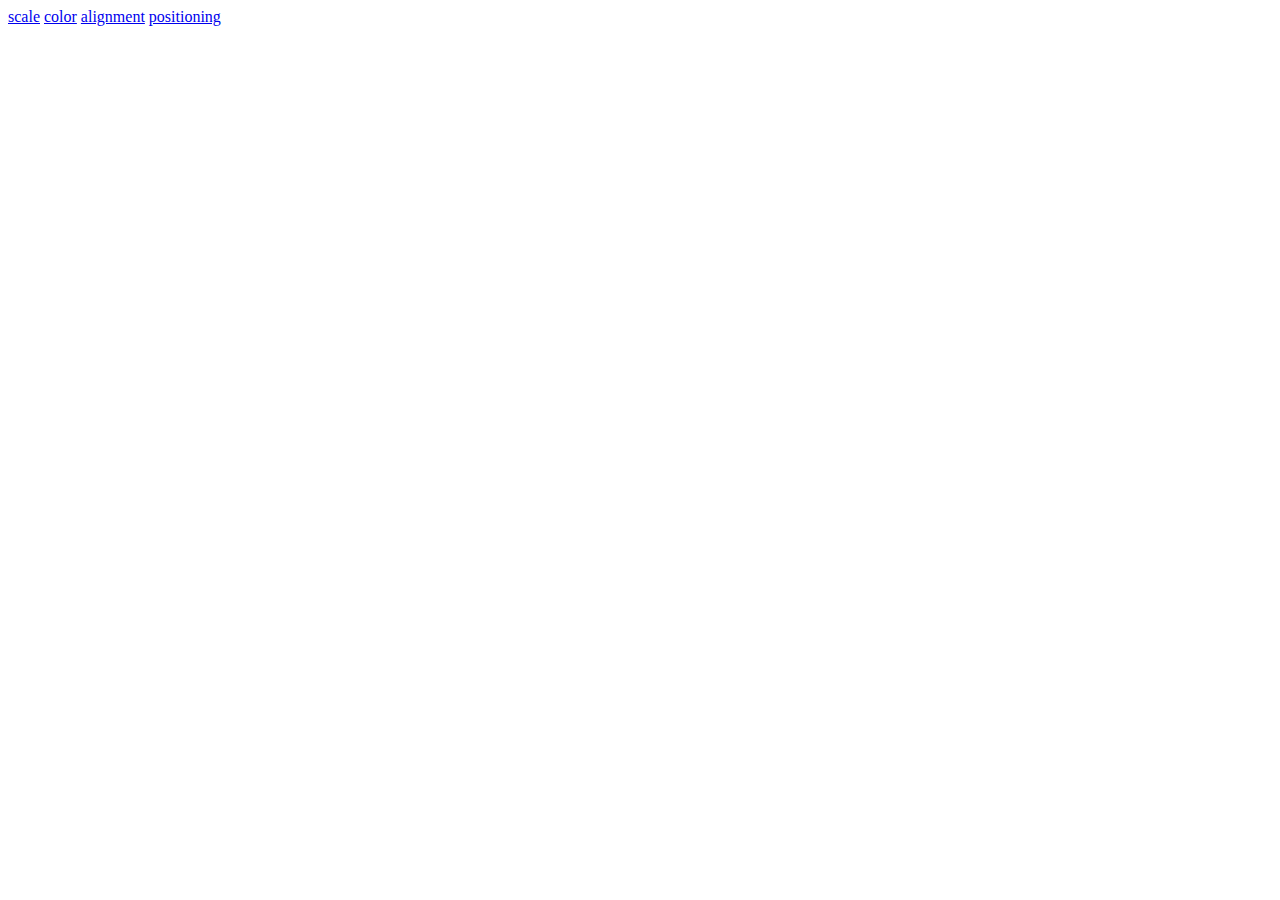
<file: index.html>
<!DOCTYPE html>
<html>
<head>
	<title>scale</title>
</head>
<body>
	<a href="scale1.html">scale</a>
	<a href="color1.html">color</a>
	<a href="alignment1.html">alignment</a>
	<a href="positioning1.html">positioning</a>

</body>
</html>
</file>
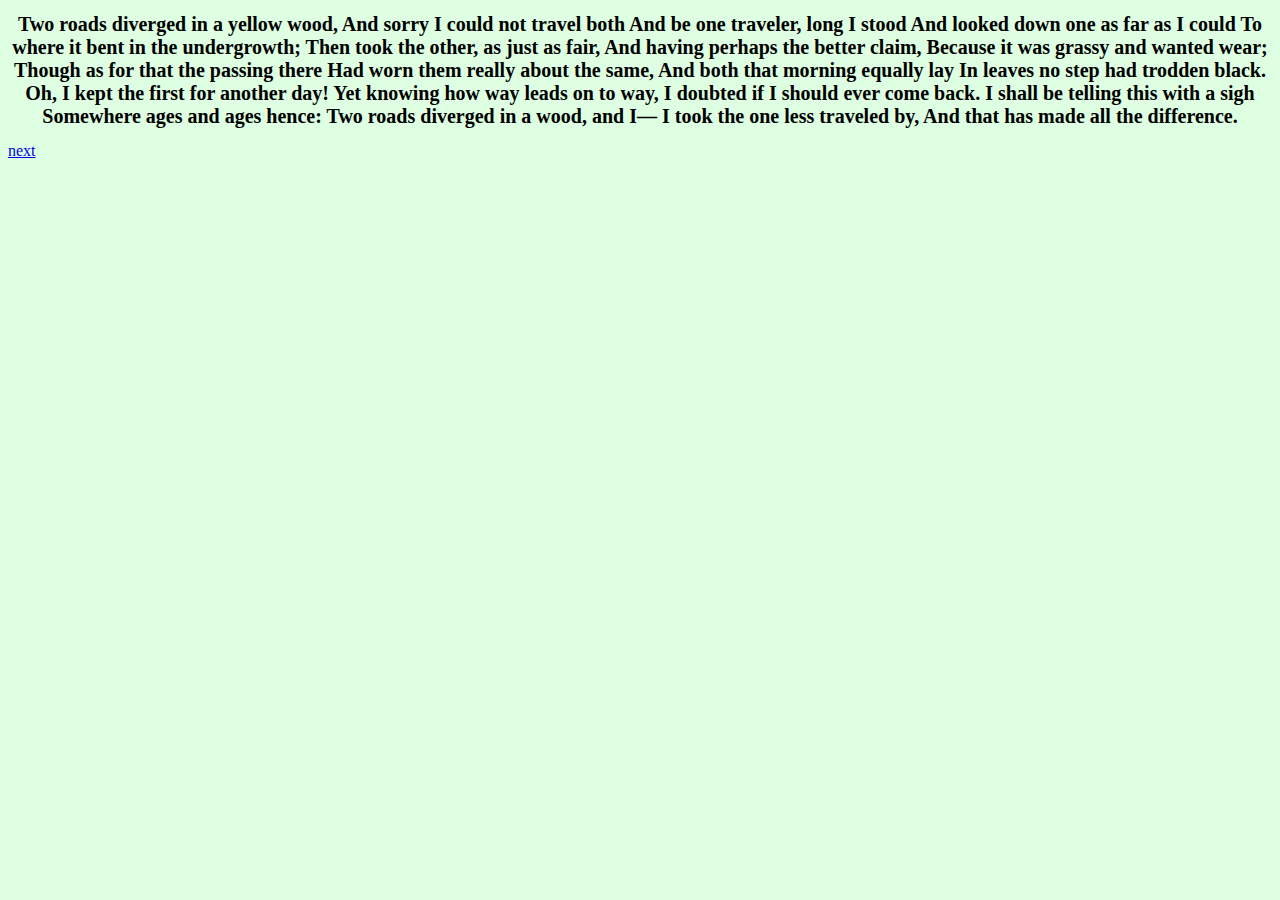
<file: alignment1.html>
<!DOCTYPE html>
<html>
<head>
	<title>alignment page 1</title>
	<link rel="stylesheet" type="text/css" href="alignment1.css">
</head>
<body>
	<h1 class="frost">	Two roads diverged in a yellow wood,
						And sorry I could not travel both
						And be one traveler, long I stood
						And looked down one as far as I could
						To where it bent in the undergrowth;

						Then took the other, as just as fair,
						And having perhaps the better claim,
						Because it was grassy and wanted wear;
						Though as for that the passing there
						Had worn them really about the same,

						And both that morning equally lay
						In leaves no step had trodden black.
						Oh, I kept the first for another day!
						Yet knowing how way leads on to way,
						I doubted if I should ever come back.

						I shall be telling this with a sigh
						Somewhere ages and ages hence:
						Two roads diverged in a wood, and I—
						I took the one less traveled by,
						And that has made all the difference.</h1>
						<a href="alignment2.html">next</a>

</body>
</html>
</file>
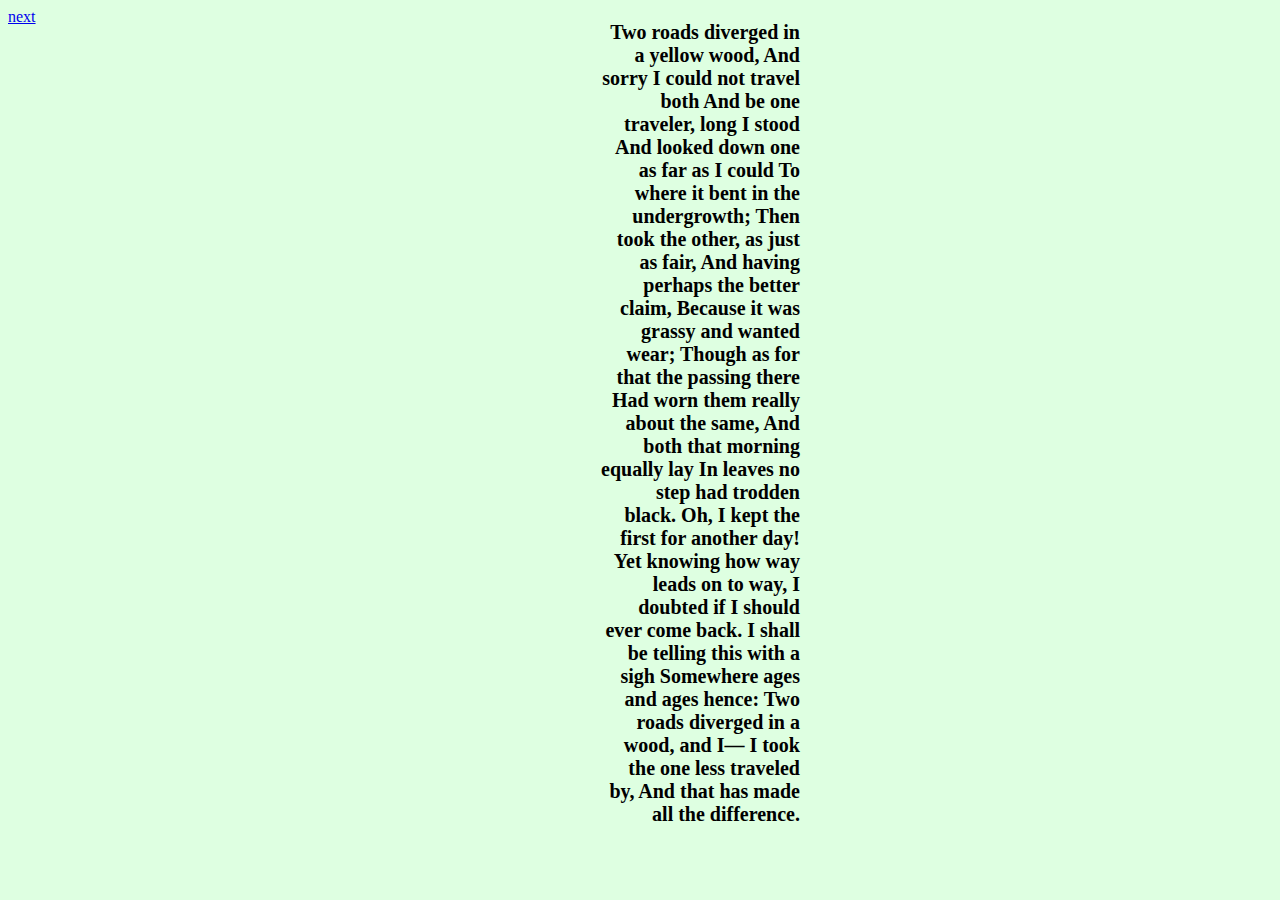
<file: alignment2.html>
<!DOCTYPE html>
<html>
<head>
	<title>alignment page 2</title>
	<link rel="stylesheet" type="text/css" href="alignment1.css">
</head>
<body>
	<h1 class="traveled">Two roads diverged in a yellow wood,
						And sorry I could not travel both
						And be one traveler, long I stood
						And looked down one as far as I could
						To where it bent in the undergrowth;

						Then took the other, as just as fair,
						And having perhaps the better claim,
						Because it was grassy and wanted wear;
						Though as for that the passing there
						Had worn them really about the same,

						And both that morning equally lay
						In leaves no step had trodden black.
						Oh, I kept the first for another day!
						Yet knowing how way leads on to way,
						I doubted if I should ever come back.

						I shall be telling this with a sigh
						Somewhere ages and ages hence:
						Two roads diverged in a wood, and I—
						I took the one less traveled by,
						And that has made all the difference.</h1>
						<a href="alignment3.html">next</a>

</body>
</html>
</file>
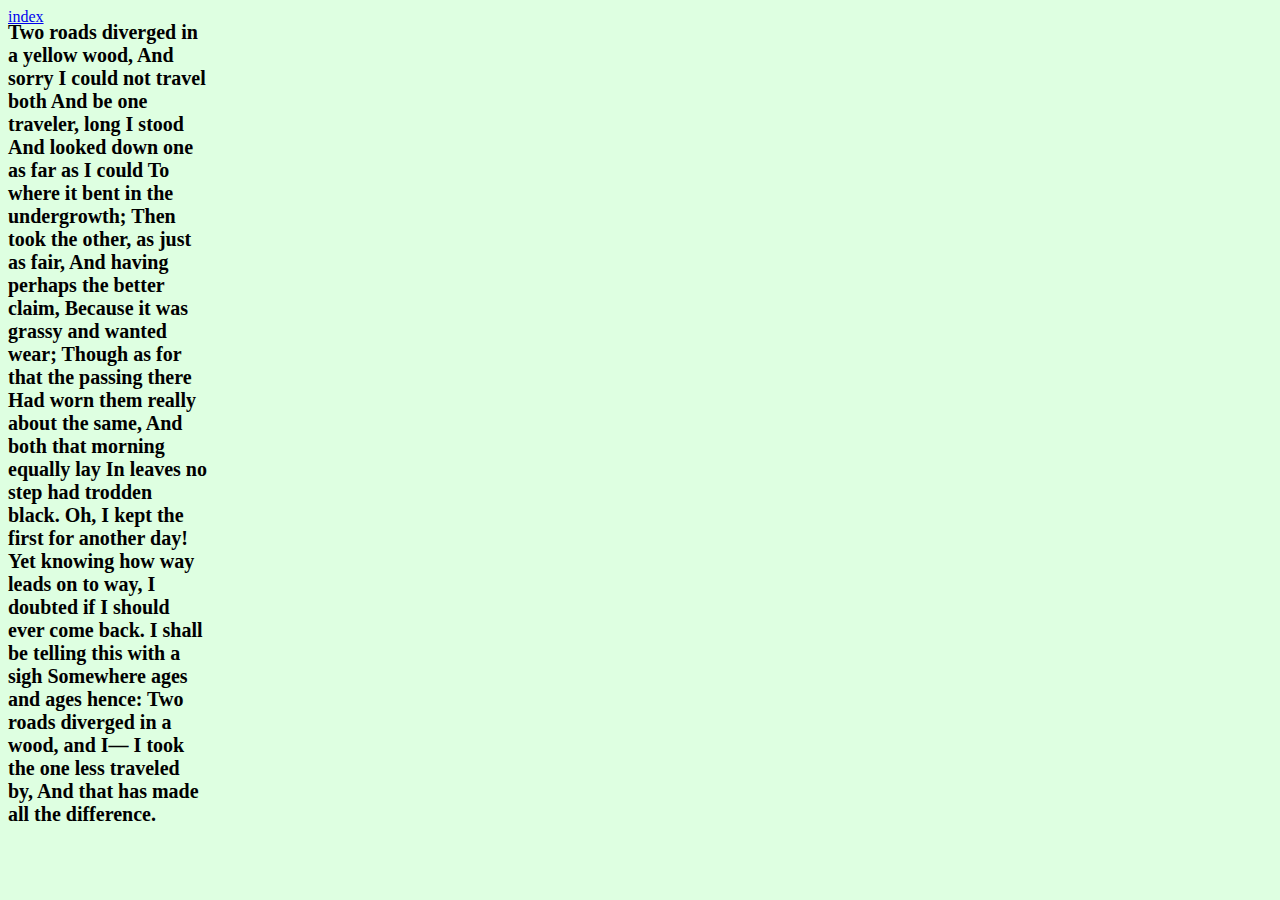
<file: alignment3.html>
<!DOCTYPE html>
<html>
<head>
	<title>alignment page 3</title>
	<link rel="stylesheet" type="text/css" href="alignment1.css">
</head>
<body>
	<h1 class="road">	Two roads diverged in a yellow wood,
						And sorry I could not travel both
						And be one traveler, long I stood
						And looked down one as far as I could
						To where it bent in the undergrowth;

						Then took the other, as just as fair,
						And having perhaps the better claim,
						Because it was grassy and wanted wear;
						Though as for that the passing there
						Had worn them really about the same,

						And both that morning equally lay
						In leaves no step had trodden black.
						Oh, I kept the first for another day!
						Yet knowing how way leads on to way,
						I doubted if I should ever come back.

						I shall be telling this with a sigh
						Somewhere ages and ages hence:
						Two roads diverged in a wood, and I—
						I took the one less traveled by,
						And that has made all the difference.</h1>
						<a href="index.html">index</a>

</body>
</html>
</file>
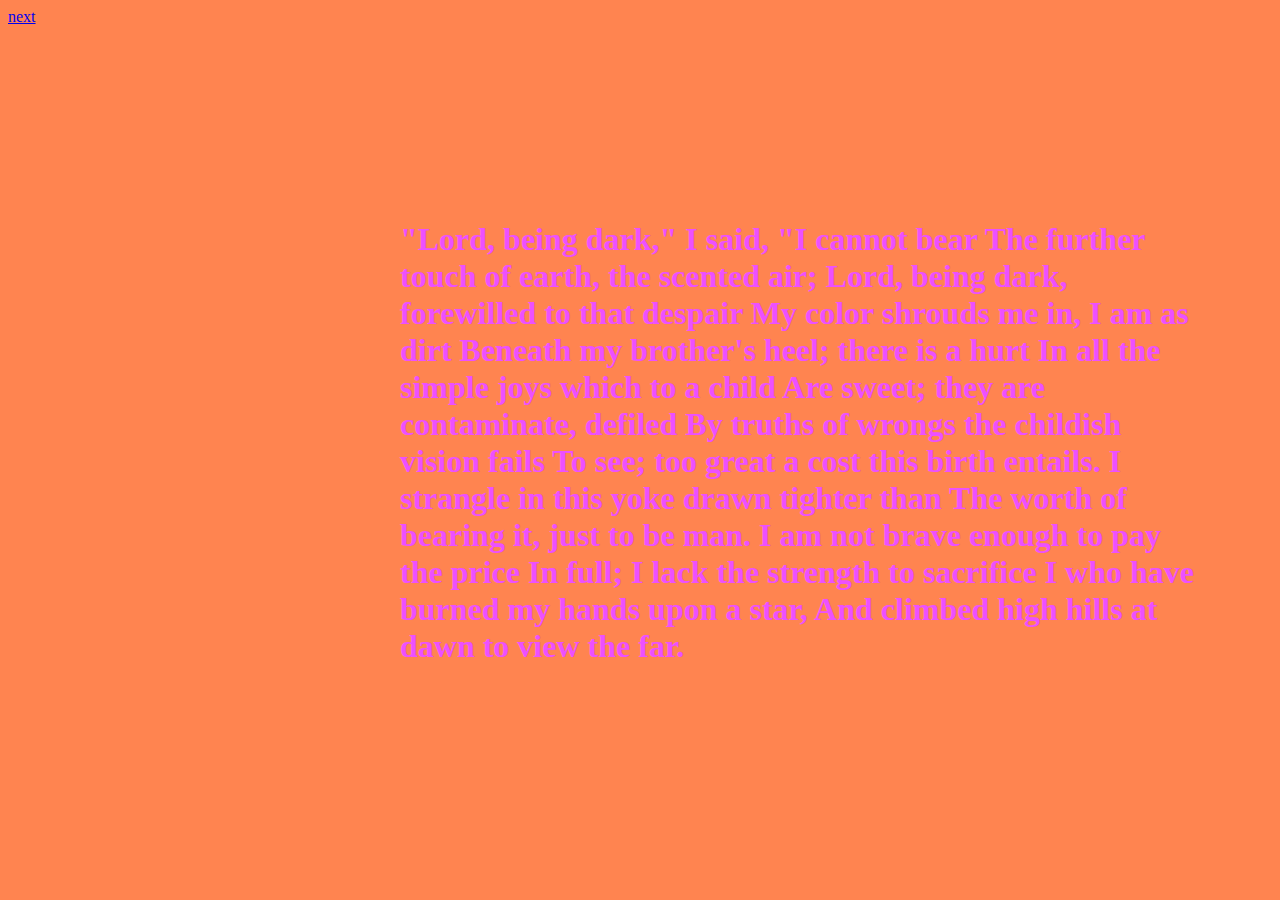
<file: color1.html>
<!DOCTYPE html>
<html>
<head>
	<title>color page 1</title>
	<link rel="stylesheet" type="text/css" href="color1.css">
</head>
<body>
	<h1 class="text">	"Lord, being dark," I said, "I cannot bear
						The further touch of earth, the scented air;
						Lord, being dark, forewilled to that despair
						My color shrouds me in, I am as dirt
						Beneath my brother's heel; there is a hurt
						In all the simple joys which to a child
						Are sweet; they are contaminate, defiled
						By truths of wrongs the childish vision fails
						To see; too great a cost this birth entails.
						I strangle in this yoke drawn tighter than
						The worth of bearing it, just to be man.
						I am not brave enough to pay the price
						In full; I lack the strength to sacrifice
						I who have burned my hands upon a star,
						And climbed high hills at dawn to view the far.</h1>
						<a href="color2.html">next</a>

</body>
</html>
</file>
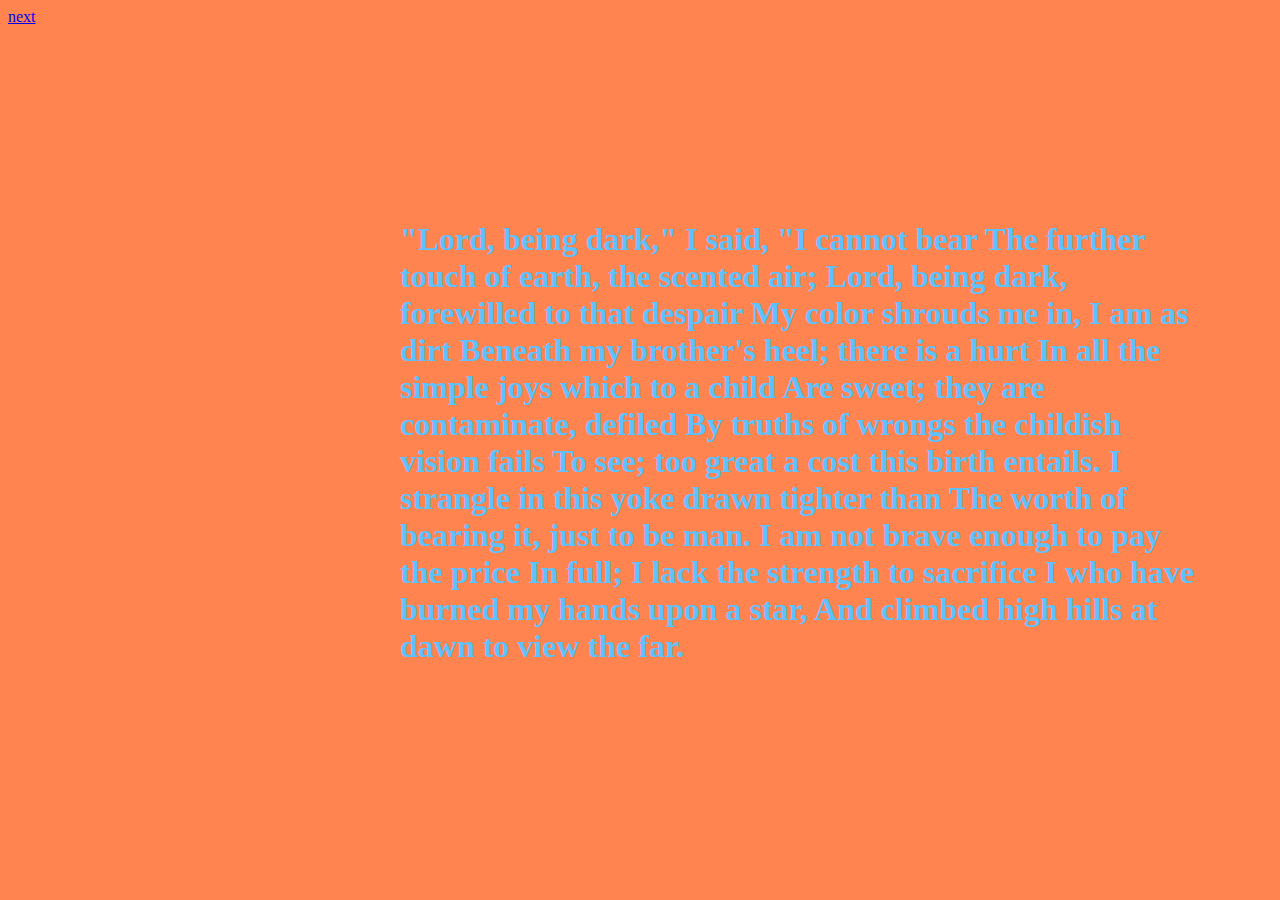
<file: color2.html>
<!DOCTYPE html>
<html>
<head>
	<title>color page 2</title>
	<link rel="stylesheet" type="text/css" href="color1.css">
</head>
<body>
	<h1 class="Lord">	"Lord, being dark," I said, "I cannot bear
						The further touch of earth, the scented air;
						Lord, being dark, forewilled to that despair
						My color shrouds me in, I am as dirt
						Beneath my brother's heel; there is a hurt
						In all the simple joys which to a child
						Are sweet; they are contaminate, defiled
						By truths of wrongs the childish vision fails
						To see; too great a cost this birth entails.
						I strangle in this yoke drawn tighter than
						The worth of bearing it, just to be man.
						I am not brave enough to pay the price
						In full; I lack the strength to sacrifice
						I who have burned my hands upon a star,
						And climbed high hills at dawn to view the far.</h1>
						<a href="color3.html">next</a>

</body>
</html>
</file>
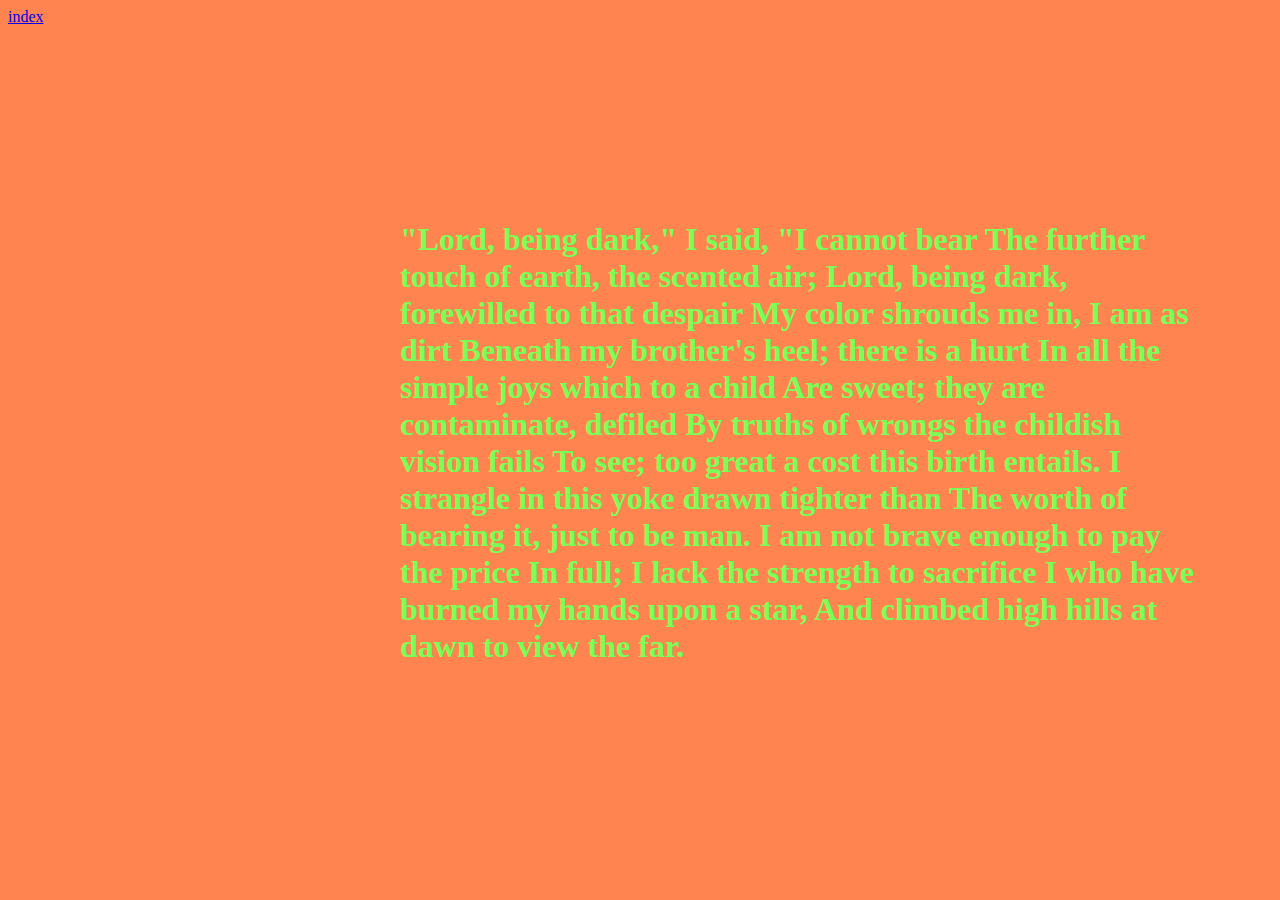
<file: color3.html>
<!DOCTYPE html>
<html>
<head>
	<title>color page 3</title>
	<link rel="stylesheet" type="text/css" href="color1.css">
</head>
<body>
	<h1 class="light">	"Lord, being dark," I said, "I cannot bear
						The further touch of earth, the scented air;
						Lord, being dark, forewilled to that despair
						My color shrouds me in, I am as dirt
						Beneath my brother's heel; there is a hurt
						In all the simple joys which to a child
						Are sweet; they are contaminate, defiled
						By truths of wrongs the childish vision fails
						To see; too great a cost this birth entails.
						I strangle in this yoke drawn tighter than
						The worth of bearing it, just to be man.
						I am not brave enough to pay the price
						In full; I lack the strength to sacrifice
						I who have burned my hands upon a star,
						And climbed high hills at dawn to view the far.</h1>
						<a href="index.html">index</a>

</body>
</html>
</file>
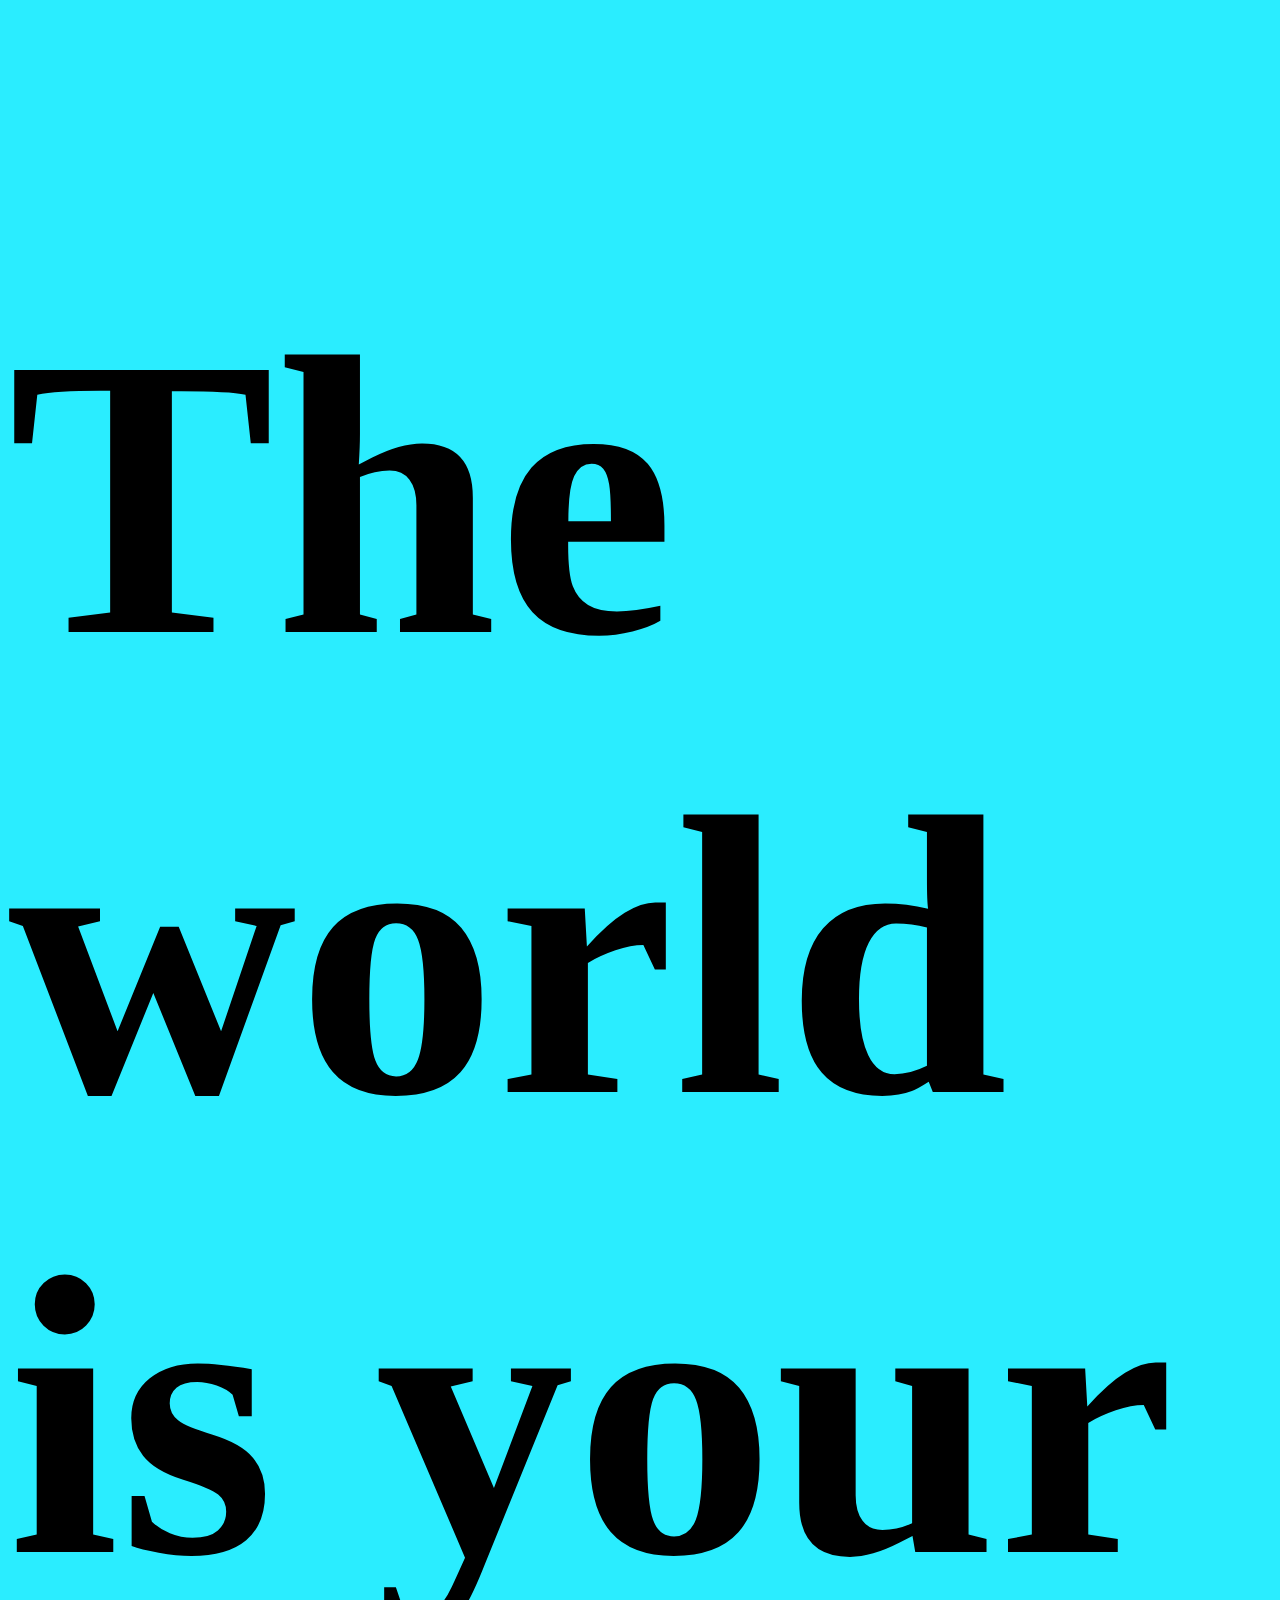
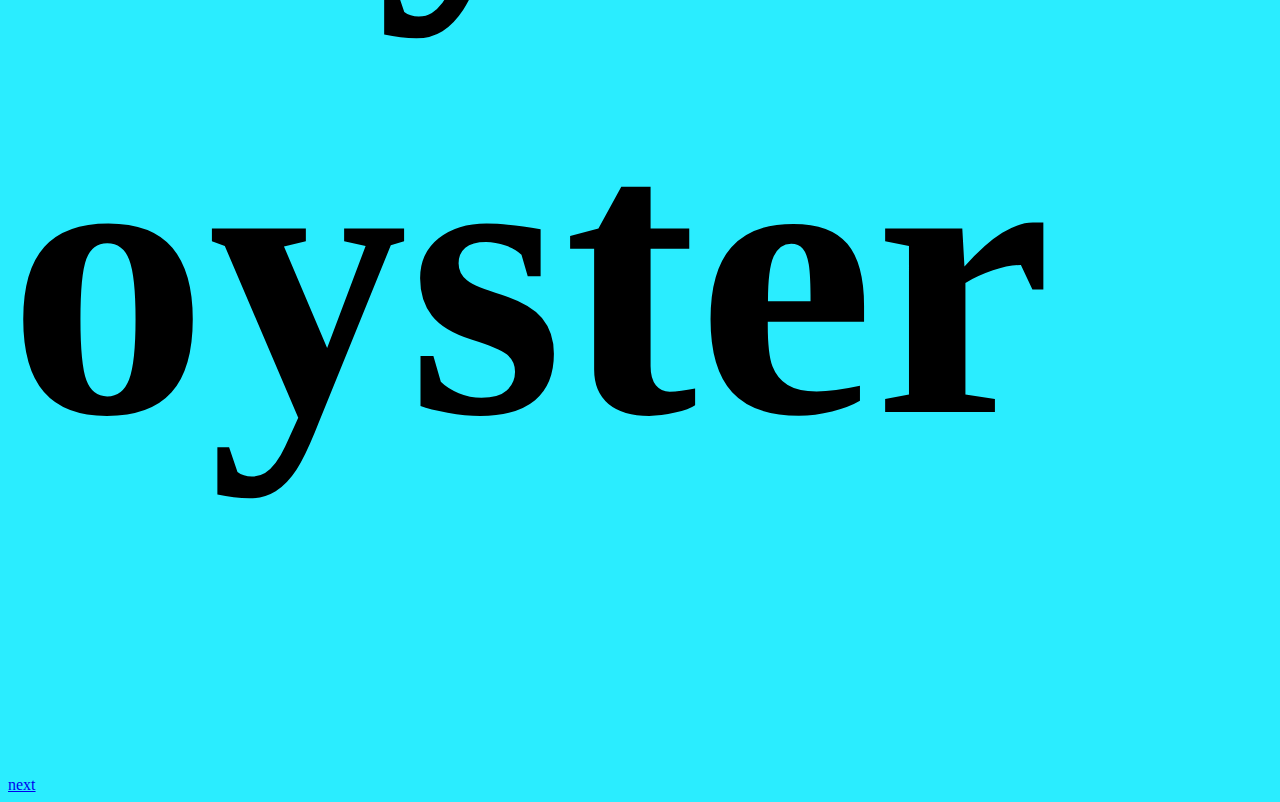
<file: scale1.html>
<!DOCTYPE html>
<html>
<head>
	<title>scale page 1</title>
	<link rel="stylesheet" type="text/css" href="scale1.css">
</head>
<body>
	<h1 class="the-world">The world is your oyster</h1>
	<a href="scale2.html">next</a>

</body>
</html>
</file>
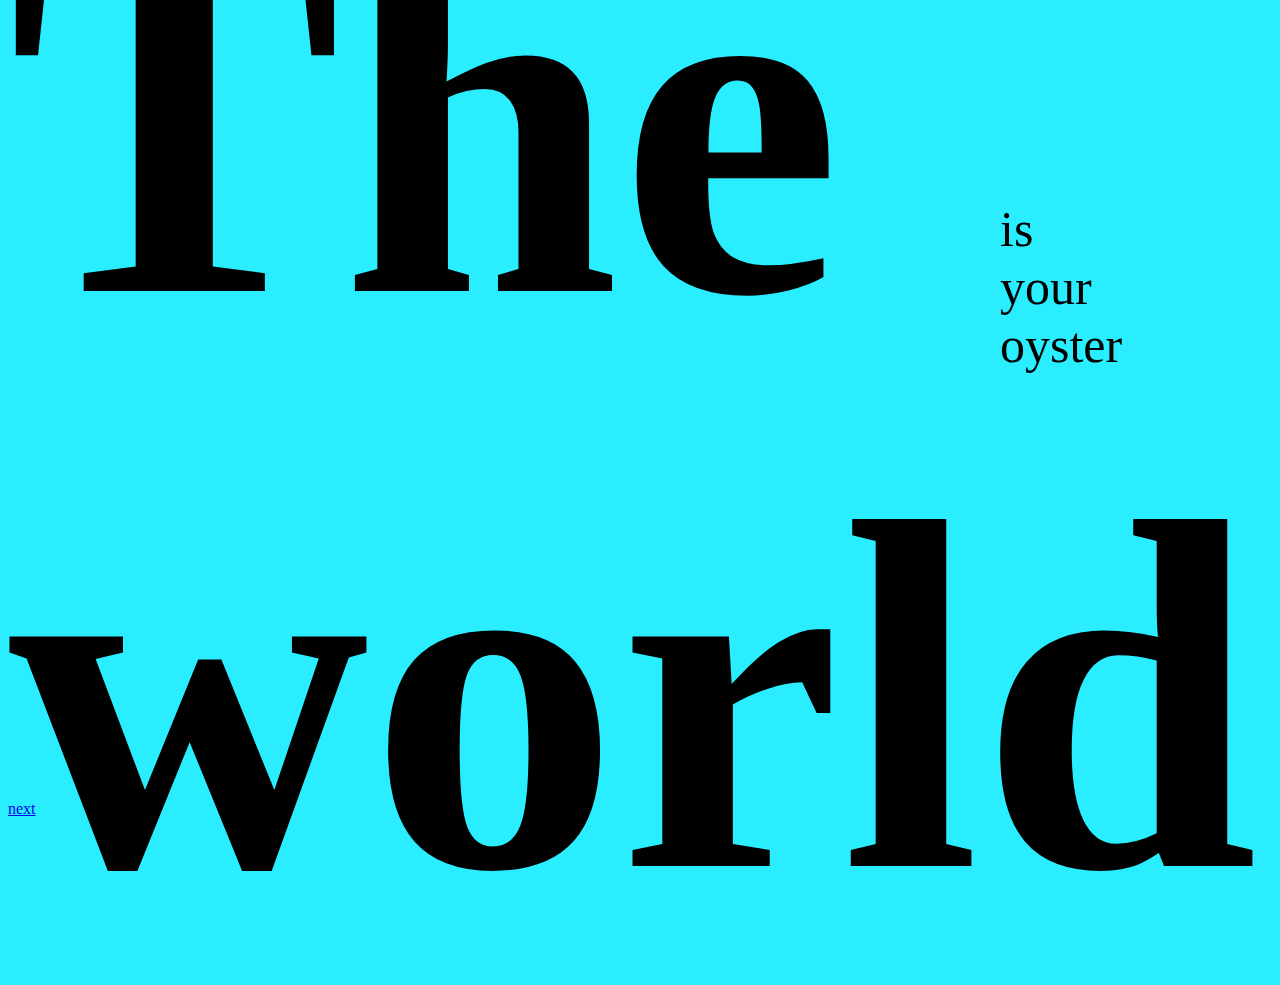
<file: scale2.html>
<!DOCTYPE html>
<html>
<head>
	<title>scale page 2</title>
	<link rel="stylesheet" type="text/css" href="scale2.css">
</head>
<body>
	<h1 class="yours">The world</h1>
	<div class="is">is your oyster</div>
	<a class="next" href="scale3.html">next</a>
</body>
</html>
</file>
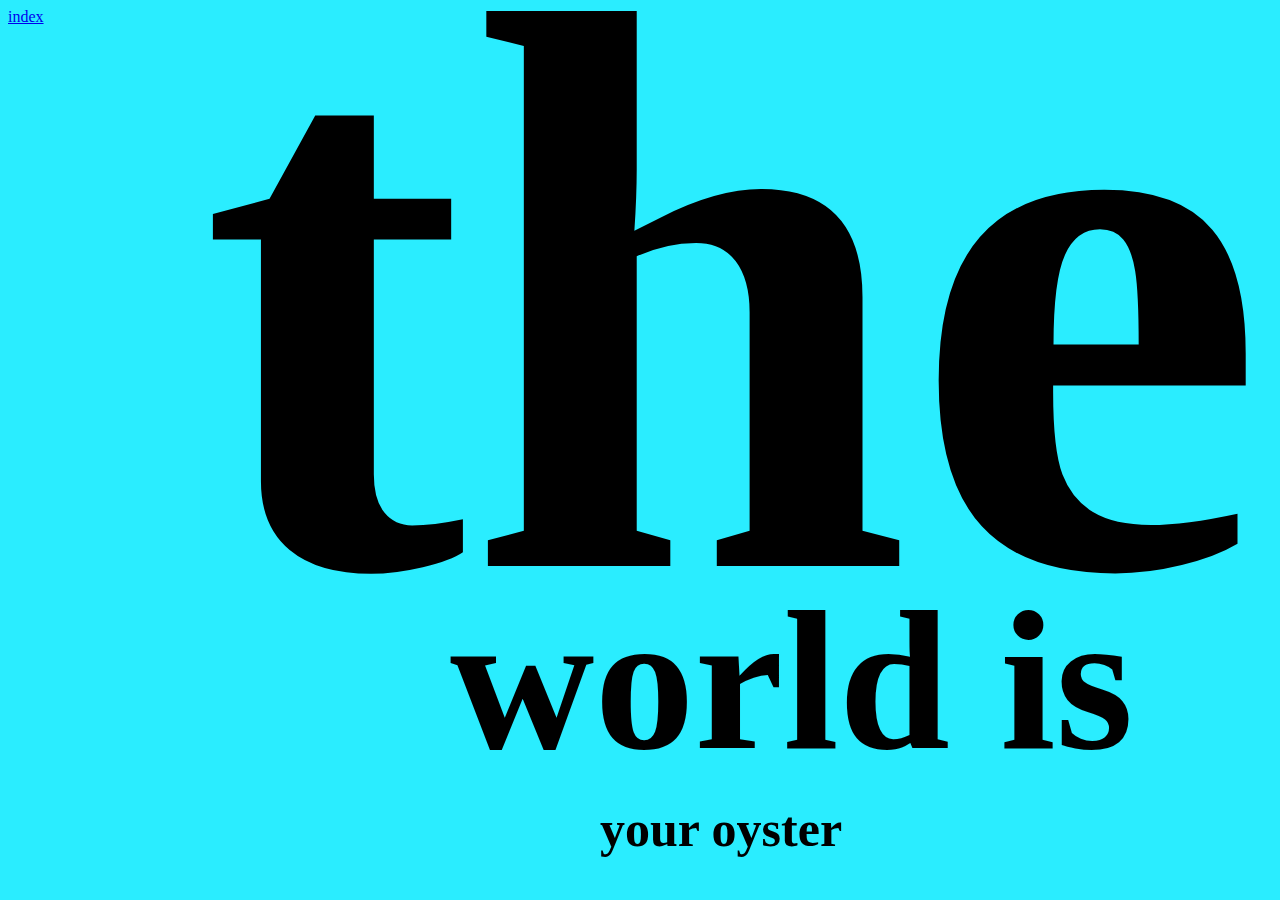
<file: scale3.html>
<!DOCTYPE html>
<html>
<head>
	<title>scale page 3</title>
	<link rel="stylesheet" type="text/css" href="scale3.css">
</head>
<body>
	<h1 class="the">the</h1>
	<h2 class="world">world is</h2>
	<h3 class="your">your oyster</h3>
	<a href="index.html">index</a>

</body>
</html>
</file>
<file: alignment1.css>
body{
	background-color: #DEFFE1;
}
.frost{
	font-size: 20px;
	text-align: center;
}

.traveled{
	position: absolute;
	left: 600px;
	height: 100px;
	width: 200px;
	font-size: 20px;
	text-align: right;
}

.road{
	text-align: left;
	position: absolute;
	font-size: 20px;
	height: 100px;
	width: 200px;
}
</file>
<file: color1.css>
body{
	background-color: #FF8450;
}
.text{
	position: absolute;
	left: 400px;
	top: 200px;
	height: 200px;
	width: 800px;
	color: #ED50FF;
}

.Lord{
	position: absolute;
	left: 400px;
	top: 200px;
	height: 200px;
	width: 800px;
	color: #5FC1FF;
}

.light{
	position: absolute;
	height: 200px;
	width: 800px;
	left: 400px;
	top: 200px;
	color: #7AFF57;
}
</file>
<file: scale1.css>
body{
	background-color: #2AEDFF;
}

.the-world{
		font-size: 400px;
}
</file>
<file: scale2.css>
body{
	background-color: #2AEDFF;
}
.yours{
	position: absolute;
	font-size: 500px;
	top: -500px;
}
.is{
	position: absolute;
	font-size:50px;
	top: 200px;
	left: 1000px;
	height: 100px;
	width: 50px;
}
.next{
	position: absolute;
	top: 800px;
	
}
</file>
<file: scale3.css>
body{
	background-color: #2AEDFF;
}
.the{
	position: absolute;
	font-size: 800px;
	top: -700px;
	left: 200px;
}

.world{
	position: absolute;
	font-size: 200px;
	top: 400px;
	left: 450px;
}

.your{
	position: absolute;
	font-size: 50px;
	top: 750px;
	left: 600px;
}
</file>
